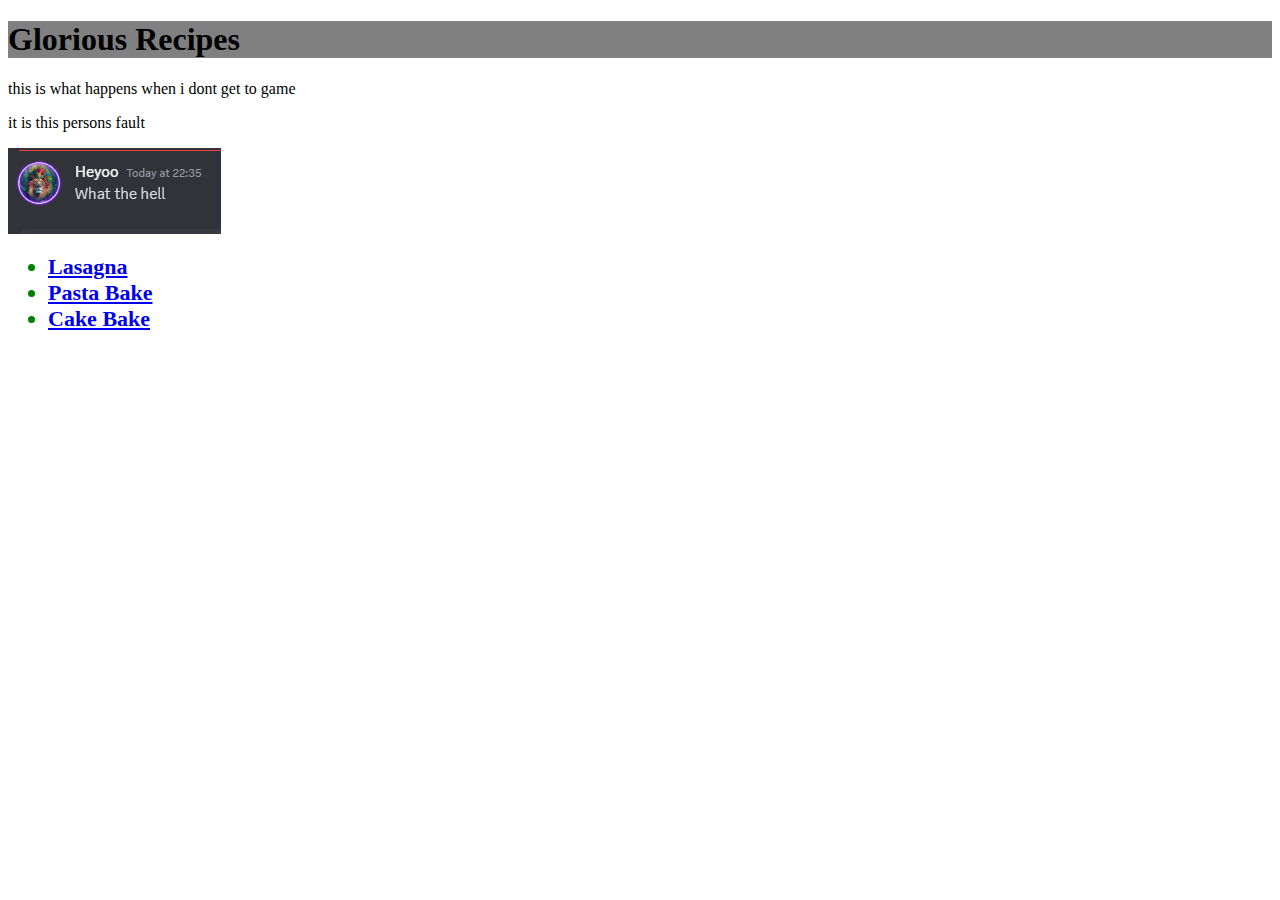
<file: index.html>
<!DOCTYPE html>
<html lang="en">
<head>
    <link rel="stylesheet" href="styles.css">
    <meta charset="UTF-8">
    <meta name="viewport" content="width=device-width, initial-scale=1.0">
    <title>Odin Project Recipe Site</title>
    <!--
    <style>
        div {color: black;}
        p {color: black;}
        li  {
            color: green;
            text-align: left;
            font-weight: 700;
            font-family: 'Times New Roman', Times, serif;
            }
    </style>
    -->
</head>
<body>
    <div><h1>Glorious Recipes</h1></div>
    <p>this is what happens when i dont get to game</p>
    <p>it is this persons fault</p>
    <img src="images/heyoo.png" alt="what the hell">
    <ul>
        <li><a href="recipes/lasagna.html">Lasagna</a></li>
        <li><a href="recipes/pasta-bake.html">Pasta Bake</a></li>
        <li><a href="recipes/cakebake.html">Cake Bake</a></li>
    </ul>
</body>
</html>
</file>
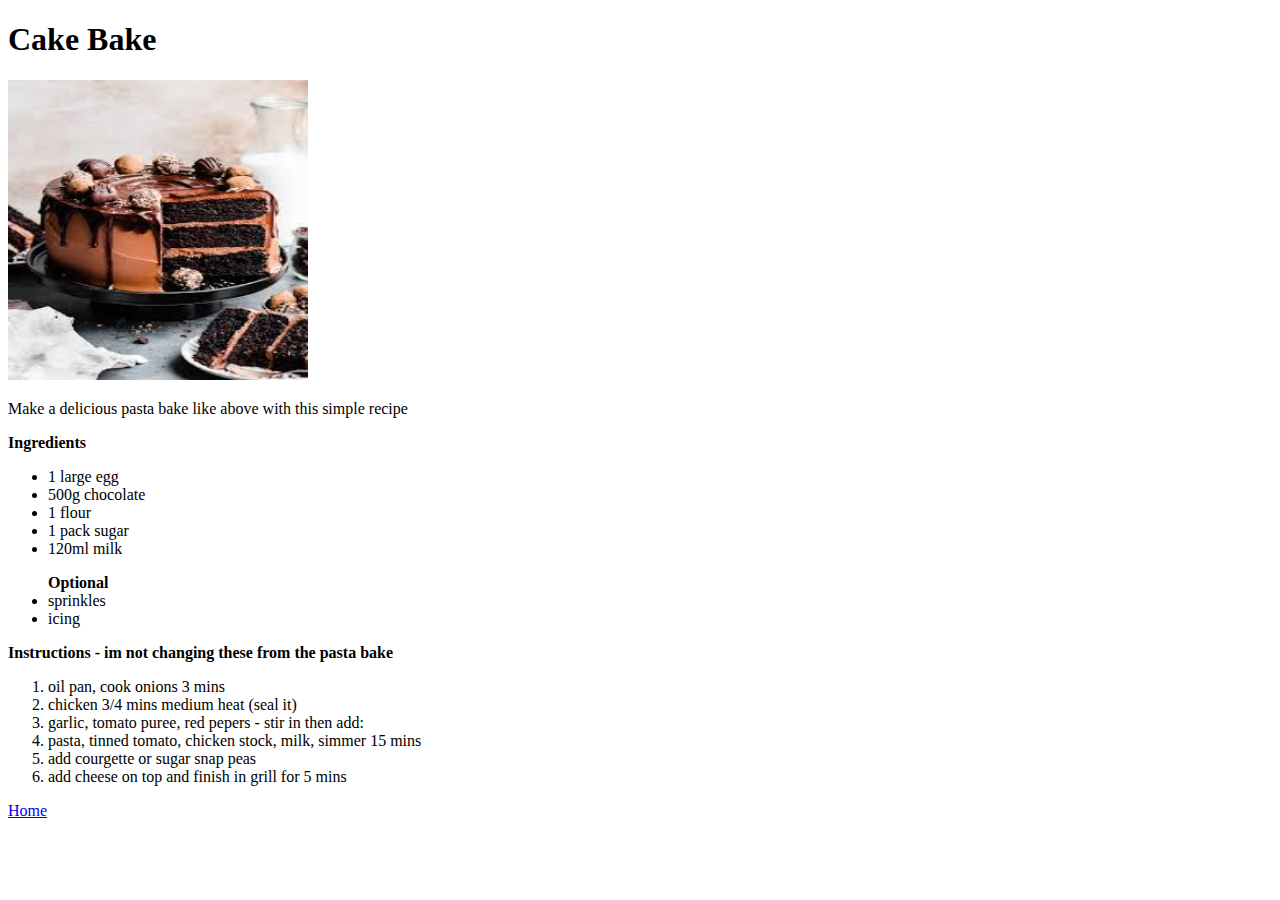
<file: recipes/cakebake.html>
<!DOCTYPE html>
<html lang="en">
<head>
    <meta charset="UTF-8">
    <meta name="viewport" content="width=device-width, initial-scale=1.0">
    <title>Cake Bake Recipe</title>
</head>
<body>
    <h1>Cake Bake</h1>
    <img src="../images/cake.jpeg" alt="image of Cake bake" height="300" width="300">
        <p>Make a delicious pasta bake like above with this simple recipe</p>
    <p><b>Ingredients</b></p>
        <ul>
            <li>1 large egg</li>
            <li>500g chocolate</li>
            <li>1 flour</li>
            <li>1 pack sugar</li>
            <li>120ml milk</li>

            <b><p></p>Optional</b>
            <li>sprinkles</li>
            <li>icing</li>

        </ul>
    <p></p>
    <p><b>Instructions - im not changing these from the pasta bake</b></p>
        <ol>
            <li>oil pan, cook onions 3 mins</li>
            <li>chicken 3/4 mins medium heat (seal it)</li>
            <li>garlic, tomato puree, red pepers - stir in then add:</li>
            <li>pasta, tinned tomato, chicken stock, milk, simmer 15 mins</li>
            <li>add courgette or sugar snap peas</li>
            <li>add cheese on top and finish in grill for 5 mins</li>
        </ol>
    <a href="../index.html">Home</a>
</body>
</html>
</file>
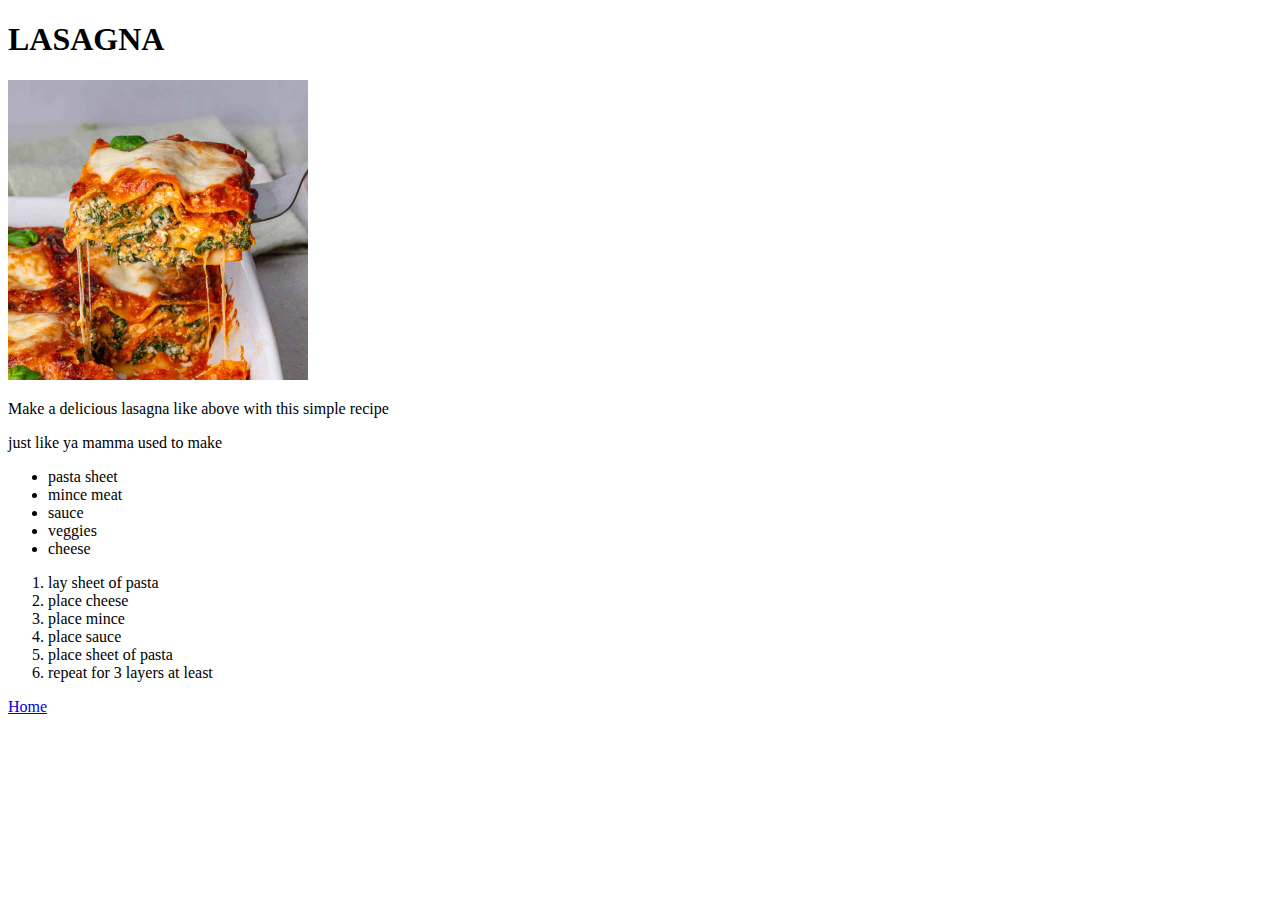
<file: recipes/lasagna.html>
<!DOCTYPE html>
<html lang="en">
<head>
    <meta charset="UTF-8">
    <meta name="viewport" content="width=device-width, initial-scale=1.0">
    <title>Lasagna Recipe</title>
</head>
<body>
    <h1>LASAGNA</h1>
    <img src="../images/Lasagna.jpg" alt="image of lasagna" height="300" width="300">
        <p>Make a delicious lasagna like above with this simple recipe</p>
    just like ya mamma used to make
<p></p>
<ul>
    <li>pasta sheet</li>
    <li>mince meat</li>
    <li>sauce</li>
    <li>veggies</li>
    <li>cheese</li>
</ul>
<p></p>
<ol>
    <li>lay sheet of pasta</li>
    <li>place cheese</li>
    <li>place mince</li>
    <li>place sauce</li>
    <li>place sheet of pasta</li>
    <li>repeat for 3 layers at least</li>
</ol>
    <a href="../index.html">Home</a>
</body>
</html>
</file>
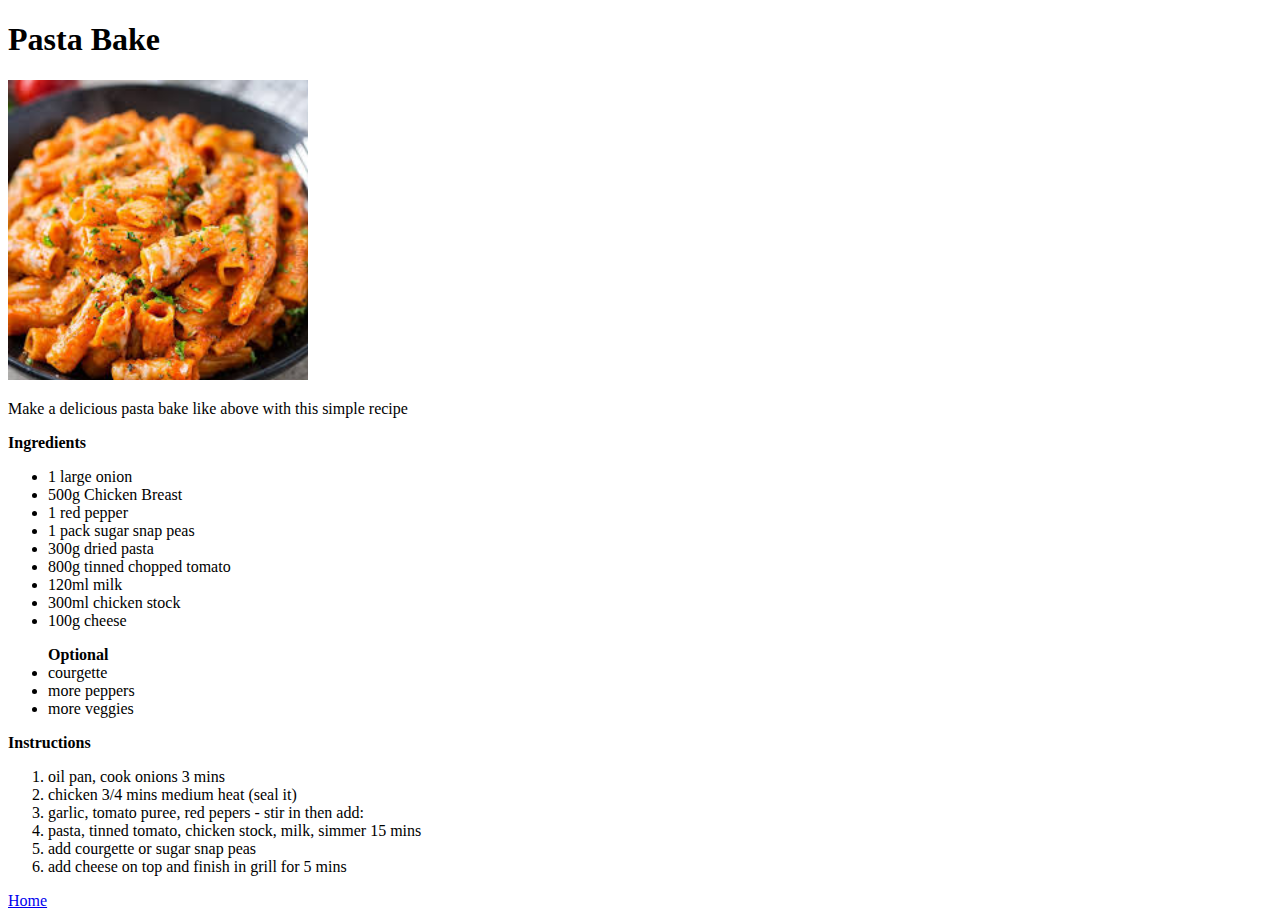
<file: recipes/pasta-bake.html>
<!DOCTYPE html>
<html lang="en">
<head>
    <meta charset="UTF-8">
    <meta name="viewport" content="width=device-width, initial-scale=1.0">
    <title>Pasta Bake Recipe</title>
</head>
<body>
    <h1>Pasta Bake</h1>
    <img src="../images/pasta.jpeg" alt="image of pasta-bake" height="300" width="300">
        <p>Make a delicious pasta bake like above with this simple recipe</p>
    <p><b>Ingredients</b></p>
        <ul>
            <li>1 large onion</li>
            <li>500g Chicken Breast</li>
            <li>1 red pepper</li>
            <li>1 pack sugar snap peas</li>
            <li>300g dried pasta</li>
            <li>800g tinned chopped tomato</li>
            <li>120ml milk</li>
            <li>300ml chicken stock</li>
            <li>100g cheese</li>
            <b><p></p>Optional</b>
            <li>courgette</li>
            <li>more peppers</li>
            <li>more veggies</li>
        </ul>
    <p></p>
    <p><b>Instructions</b></p>
        <ol>
            <li>oil pan, cook onions 3 mins</li>
            <li>chicken 3/4 mins medium heat (seal it)</li>
            <li>garlic, tomato puree, red pepers - stir in then add:</li>
            <li>pasta, tinned tomato, chicken stock, milk, simmer 15 mins</li>
            <li>add courgette or sugar snap peas</li>
            <li>add cheese on top and finish in grill for 5 mins</li>
        </ol>
    <a href="../index.html">Home</a>
</body>
</html>
</file>
<file: styles.css>
/*this is just a test file to get some basic understanding of css style elements*/
div {
    color: black;
    background-color: grey;
}

p {
    color: black;
}

li  {
    color: green;
    text-align: left;
    font-weight: 700;
    font-family: 'Times New Roman', Times, serif;
    font-size: 22px;
}

img {
    height: auto;
    width: auto;
}
</file>
